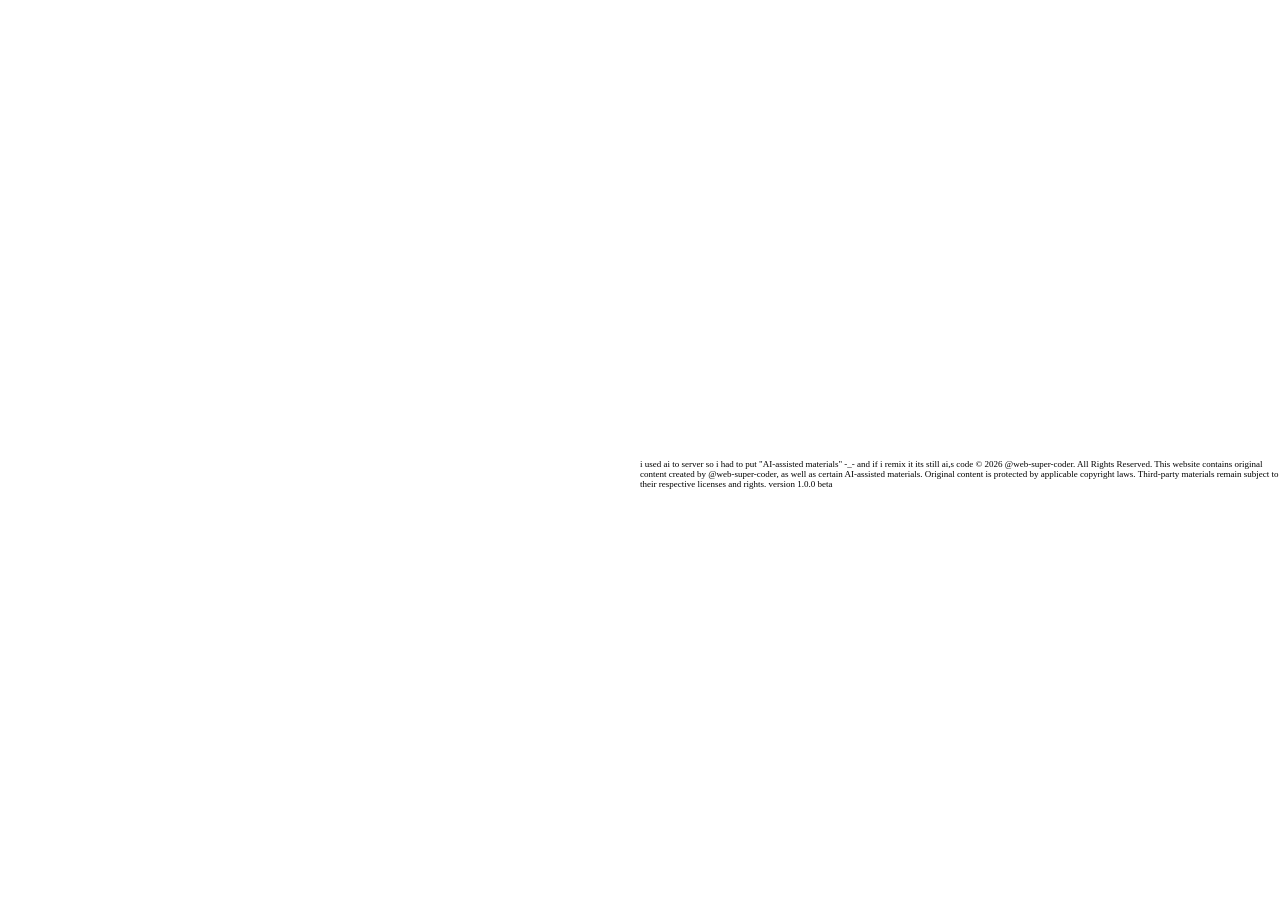
<file: COPYRIGHT/index.html>
<!DOCTYPE html>
<html lang="en">
<head>
    <meta charset="UTF-8">
    <meta name="viewport" content="width=device-width, initial-scale=1.0">
    <title>COPYRIGHT</title>
</head>
<body>
        <p style="font-size:9px;top:50%;left:50%;transform:(-50%,-50%);position:absolute;z-index:199;">
        i used ai to server so i had to put "AI-assisted materials" -_- and if i remix it its still ai,s code
        © 2026 @web-super-coder. All Rights Reserved.

        This website contains original content created by
        @web-super-coder, as well as certain AI-assisted
        materials.

        Original content is protected by applicable
        copyright laws. Third-party materials remain
        subject to their respective licenses and rights.
      
        version 1.0.0 beta
    </p>
</body>
</html>
</file>
